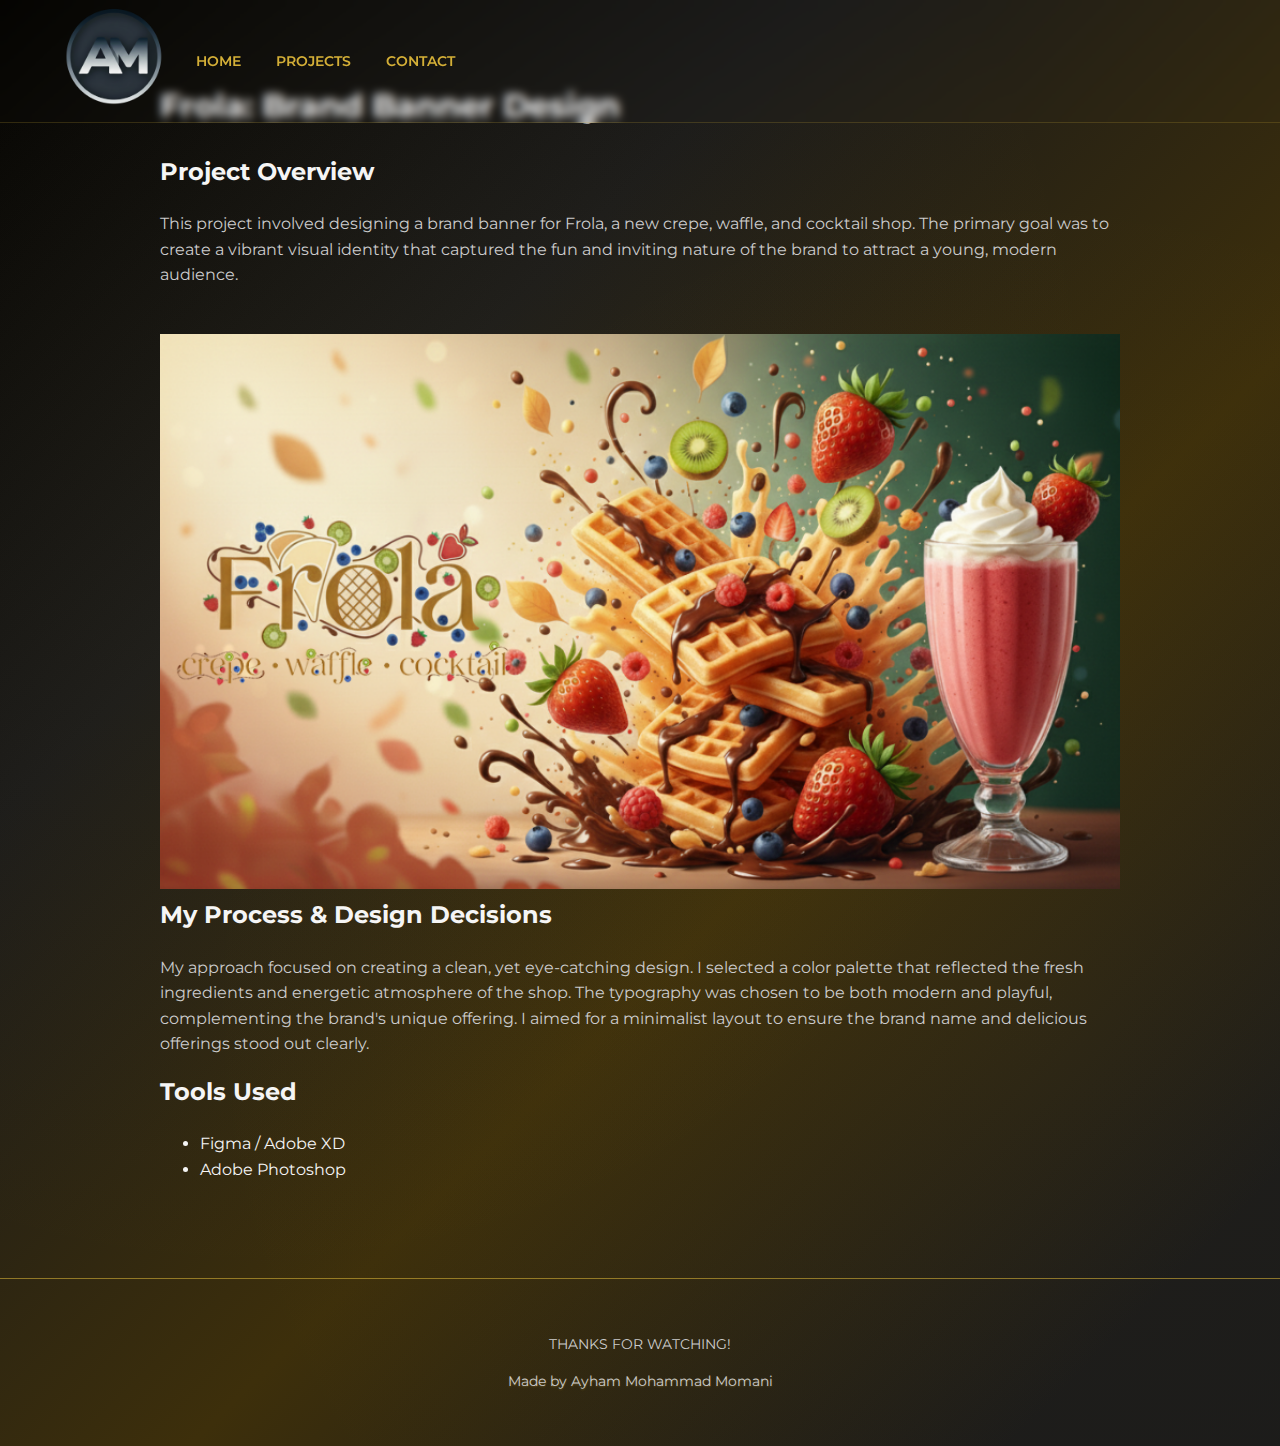
<file: frola-case-study.html>
<!DOCTYPE html>
<html lang="en">
<head>
    <meta charset="UTF-8">
    <meta name="viewport" content="width=device-width, initial-scale=1.0">
    <title>Frola - Brand Banner Case Study</title>
    <link rel="stylesheet" href="style.css">
    <link href="https://fonts.googleapis.com/css2?family=Montserrat:wght@400;600;700&display=swap" rel="stylesheet">
</head>
<body>

    <header class="navbar">
        <div class="logo">
    <img src="AM Logo.png" alt="AM Logo" class="logo-img">
</div>

        <nav>
            <ul>
                <li><a href="index.html#home">HOME</a></li>
                <li><a href="index.html#projects">PROJECTS</a></li>
                <li><a href="index.html#contact">CONTACT</a></li>
            </ul>
        </nav>
    </header>

    <main>
        <section class="case-study-content">
            <div class="content-wrapper">
                <h1>Frola: Brand Banner Design</h1>
                
                <h2>Project Overview</h2>
                <p>This project involved designing a brand banner for Frola, a new crepe, waffle, and cocktail shop. The primary goal was to create a vibrant visual identity that captured the fun and inviting nature of the brand to attract a young, modern audience.</p>
                
                <img src="Frola Final.png" alt="Final Frola Banner Design" style="width:100%; height:auto; margin-top:30px;">
                
                <h2>My Process & Design Decisions</h2>
                <p>My approach focused on creating a clean, yet eye-catching design. I selected a color palette that reflected the fresh ingredients and energetic atmosphere of the shop. The typography was chosen to be both modern and playful, complementing the brand's unique offering. I aimed for a minimalist layout to ensure the brand name and delicious offerings stood out clearly.</p>

                <h2>Tools Used</h2>
                <ul>
                    <li>Figma / Adobe XD</li>
                    <li>Adobe Photoshop</li>
                </ul>
            </div>
        </section>
    </main>
    
    <footer class="footer">
        <p>THANKS FOR WATCHING!</p>
        <p class="small-text">Made by Ayham Mohammad Momani</p>
    </footer>

</body>
</html>
</file>
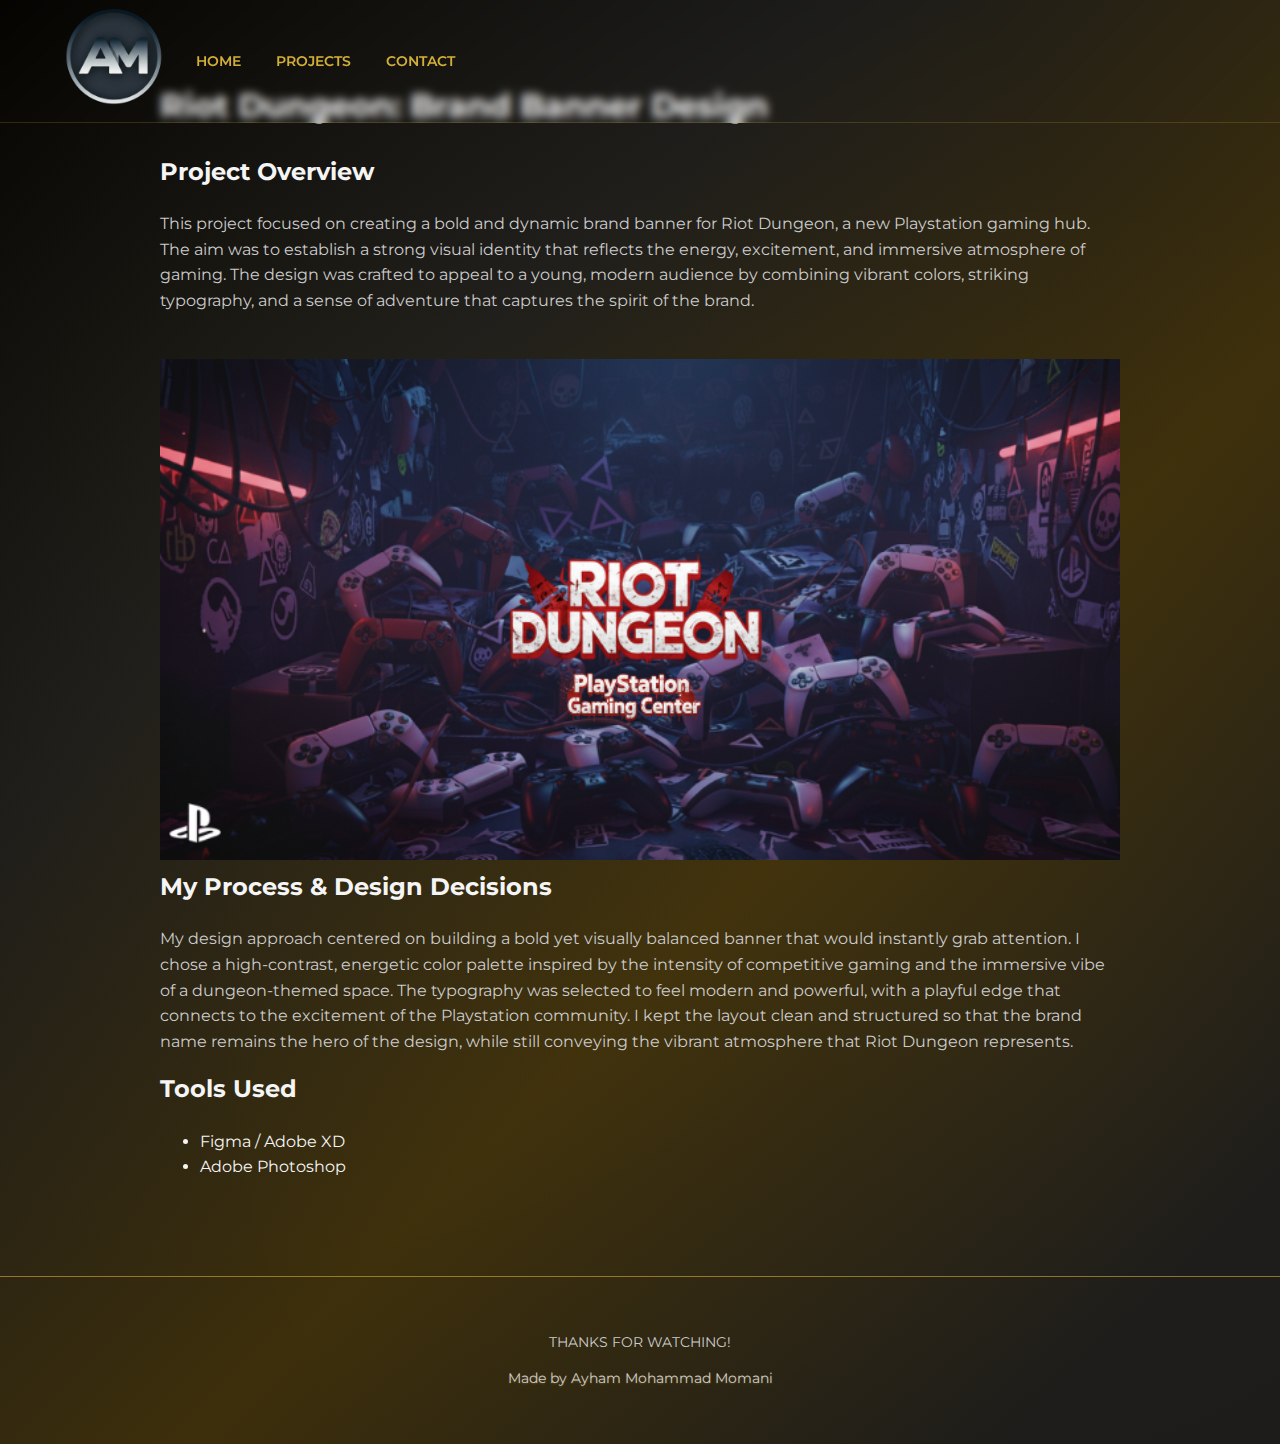
<file: Riot-case-study.html>
<!DOCTYPE html>
<html lang="en">
<head>
    <meta charset="UTF-8">
    <meta name="viewport" content="width=device-width, initial-scale=1.0">
    <title>Riot Dungeon - Brand Banner Case Study</title>
    <link rel="stylesheet" href="style.css">
    <link href="https://fonts.googleapis.com/css2?family=Montserrat:wght@400;600;700&display=swap" rel="stylesheet">
</head>
<body>

    <header class="navbar">
        <div class="logo">
    <img src="AM Logo.png" alt="AM Logo" class="logo-img">
</div>

        <nav>
            <ul>
                <li><a href="index.html#home">HOME</a></li>
                <li><a href="index.html#projects">PROJECTS</a></li>
                <li><a href="index.html#contact">CONTACT</a></li>
            </ul>
        </nav>
    </header>

    <main>
        <section class="case-study-content">
            <div class="content-wrapper">
                <h1>Riot Dungeon: Brand Banner Design</h1>
                
                <h2>Project Overview</h2>
                <p>This project focused on creating a bold and dynamic brand banner for Riot Dungeon, a new Playstation gaming hub. The aim was to establish a strong visual identity that reflects the energy, excitement, and immersive atmosphere of gaming. The design was crafted to appeal to a young, modern audience by combining vibrant colors, striking typography, and a sense of adventure that captures the spirit of the brand.</p>
                
                <img src="Riot Dungeon Banner 1.png" alt="Final Frola Banner Design" style="width:100%; height:auto; margin-top:30px;">
                
                <h2>My Process & Design Decisions</h2>
                <p>My design approach centered on building a bold yet visually balanced banner that would instantly grab attention. I chose a high-contrast, energetic color palette inspired by the intensity of competitive gaming and the immersive vibe of a dungeon-themed space. The typography was selected to feel modern and powerful, with a playful edge that connects to the excitement of the Playstation community. I kept the layout clean and structured so that the brand name remains the hero of the design, while still conveying the vibrant atmosphere that Riot Dungeon represents.</p>

                <h2>Tools Used</h2>
                <ul>
                    <li>Figma / Adobe XD</li>
                    <li>Adobe Photoshop</li>
                </ul>
            </div>
        </section>
    </main>
    
    <footer class="footer">
        <p>THANKS FOR WATCHING!</p>
        <p class="small-text">Made by Ayham Mohammad Momani</p>
    </footer>

</body>
</html>
</file>
<file: style.css>
/* ====== Root Variables ====== */
:root {
  --gold: #d4af37;
  --gold-gradient: linear-gradient(135deg, #d4af37, #b8860b, #ffd700);
  --text-light: #f5f5f5;
  --text-muted: #cccccc;

  /* Dynamic wavy black & gold background */
  --bg-dynamic: 
    radial-gradient(circle at 20% 30%, rgba(212,175,55,0.05), transparent 60%),
    radial-gradient(circle at 80% 70%, rgba(212,175,55,0.03), transparent 60%),
    linear-gradient(135deg, #000000 0%, #1a1a1a 30%, #3d2f0b 60%, #1a1a1a 90%);
}

/* ====== General Body & Reset ====== */
body {
  font-family: 'Montserrat', sans-serif;
  margin: 0;
  padding: 0;
  line-height: 1.6;
  color: var(--text-light);
  overflow-x: hidden;
  background: var(--bg-dynamic);
  position: relative;
}

/* ====== Wavy Background Overlay (Hero Section) ====== */
.wavy-background {
  position: absolute;
  top: 0;
  left: 0;
  width: 100%;
  height: 100%;
  pointer-events: none;
  z-index: -1;
  overflow: hidden;
}

.wavy-background svg {
  width: 200%;
  height: 100%;
  animation: waveMove 60s linear infinite;
}

@keyframes waveMove {
  0% { transform: translateX(0); }
  50% { transform: translateX(-5%); }
  100% { transform: translateX(0); }
}

/* ====== Typography ====== */
h1, h2, h3, h4, h5, h6 {
  font-family: 'Montserrat', sans-serif;
  font-weight: 700;
  color: var(--text-light);
  margin-top: 0;
}

p {
  font-weight: 400;
  color: var(--text-muted);
}

/* ====== Navbar ====== */
.navbar {
  position: fixed;
  top: 0;
  left: 0;
  width: 100%;
  display: flex;
  align-items: center;
  padding: 5px 5%;
  z-index: 1000;

  background: rgba(0, 0, 0, 0); /* fully transparent */
  border-bottom: 1px solid rgba(212, 175, 55, 0.2);
  backdrop-filter: blur(5px);
  transition: background 0.3s ease;
}

.navbar nav {
  margin-left: 2rem;
}

.navbar nav ul {
  list-style: none;
  display: flex;
  margin: 0;
  padding: 0;
  gap: 35px;
}

.navbar nav ul li {
  margin: 0;
}

.navbar nav ul li a {
  text-decoration: none;
  color: var(--gold);
  font-weight: 600;
  font-size: 14px;
  position: relative;
  transition: color 0.3s ease;
}

.navbar nav ul li a::after {
  content: '';
  position: absolute;
  left: 0;
  bottom: -5px;
  width: 0%;
  height: 2px;
  background: var(--gold);
  transition: width 0.3s ease;
}

.navbar nav ul li a:hover::after,
.navbar nav ul li a.active::after {
  width: 100%;
}

.navbar nav ul li a.active {
  color: var(--gold);
}

.logo, .logo-img {
  font-size: 24px;
  font-weight: 700;
  color: var(--text-light);
  width: 100px;
  height: auto;
}

/* ====== Sections ====== */
section {
  min-height: 100vh;
  display: flex;
  align-items: center;
  justify-content: center;
  padding: 80px 5%;
  position: relative;
  color: var(--text-light);
  background: transparent; /* allow body gradient to show */
}

.content-wrapper {
  max-width: 960px;
  width: 100%;
  margin: 0 auto;
  position: relative;
}

.section-number {
  position: absolute;
  bottom: 20px;
  left: 5%;
  font-family: 'Montserrat', sans-serif;
  font-size: 18px;
  color: #666;
}

/* ====== Hero Section ====== */
.hero-section {
  text-align: center;
  position: relative;
  z-index: 1;
  background: transparent;
  color: var(--text-light);
}

.hero-section h1 span {
  background: var(--gold-gradient);
  -webkit-background-clip: text;
  -webkit-text-fill-color: transparent;
}

.hero-section .role-intro {
  font-size: 14px;
  color: #aaa;
  letter-spacing: 2px;
  text-transform: uppercase;
  margin-bottom: 10px;
}

.hero-section .main-title {
  font-size: 80px;
  line-height: 1;
  margin-bottom: 5px;
  text-shadow: 0 2px 5px rgba(0,0,0,0.5);
}

.hero-section .sub-title {
  font-size: 18px;
  color: #aaa;
  margin-top: 0;
}

/* ====== Projects Section ====== */
.projects-section {
  display: block;
}

.project-card {
  background: rgba(0,0,0,0.6); /* semi-transparent for smooth blending */
  border-radius: 8px;
  overflow: hidden;
  margin-bottom: 40px;
  display: flex;
  box-shadow: 0 4px 20px rgba(0,0,0,0.3);
  border: 1px solid rgba(212, 175, 55, 0.3);
  transition: transform 0.3s ease, box-shadow 0.3s ease;
  color: var(--text-muted);
}

.project-card:hover {
  transform: translateY(-10px);
  box-shadow: 0 8px 30px rgba(212, 175, 55, 0.5);
}

.project-card img {
  width: 60%;
  height: auto;
  object-fit: cover;
}

.project-card .project-info {
  width: 40%;
  padding: 30px;
  display: flex;
  flex-direction: column;
  justify-content: center;
}

.project-card h2 {
  font-size: 28px;
  margin-bottom: 15px;
  color: var(--gold);
}

.project-card p {
  font-size: 16px;
  margin-bottom: 20px;
}

.view-project-button {
  display: inline-block;
  padding: 12px 25px;
  background: var(--gold-gradient);
  color: #000;
  text-decoration: none;
  border-radius: 5px;
  font-weight: 600;
  transition: all 0.3s ease;
}

.view-project-button:hover {
  box-shadow: 0 0 15px rgba(212, 175, 55, 0.6);
  transform: translateY(-3px);
}

/* ====== Certifications Section ====== */
.certifications-section {
  padding: 80px 5%;
  text-align: center;
  position: relative;
  background: transparent;
}

.certifications-section .section-title {
  font-size: 36px;
  margin-bottom: 50px;
  font-weight: 700;
  color: var(--gold);
}

.certifications-grid {
  display: grid;
  grid-template-columns: repeat(4, 1fr);
  gap: 30px;
}

.cert-card {
  background: rgba(0,0,0,0.6);
  border-radius: 10px;
  padding: 20px;
  box-shadow: 0 4px 15px rgba(0,0,0,0.3);
  border: 1px solid rgba(212, 175, 55, 0.3);
  color: var(--text-muted);
  transition: transform 0.3s ease, box-shadow 0.3s ease;
}

.cert-card:hover {
  transform: translateY(-8px);
  box-shadow: 0 8px 25px rgba(212, 175, 55, 0.5);
}

.cert-title {
  font-size: 18px;
  margin-bottom: 15px;
  color: var(--gold);
}

.cert-image {
  width: 100%;
  max-height: 150px;
  object-fit: contain;
  margin-bottom: 15px;
}

.cert-desc {
  font-size: 14px;
  color: var(--text-muted);
}

/* ====== Contact Section ====== */
.contact-section {
  background: transparent;
}

.contact-section .content-wrapper {
  display: flex;
  gap: 50px;
}

.contact-details {
  flex: 1;
}

.contact-details h2,
.contact-details p,
.contact-details strong {
  color: var(--text-light);
}

.contact-form {
  flex: 1;
  display: flex;
  flex-direction: column;
  background: rgba(0,0,0,0.6);
  padding: 30px;
  border-radius: 8px;
}

.contact-form input[type="text"],
.contact-form input[type="email"],
.contact-form textarea {
  background-color: #222;
  border: none;
  padding: 15px;
  margin-bottom: 20px;
  color: var(--text-light);
  border-radius: 5px;
  font-family: 'Montserrat', sans-serif;
  font-size: 16px;
}

.contact-form textarea {
  min-height: 120px;
  resize: vertical;
}

.contact-form input:focus,
.contact-form textarea:focus {
  outline: none;
  border: 1px solid var(--gold);
  box-shadow: 0 0 8px rgba(212, 175, 55, 0.5);
}

.contact-form button {
  background: var(--gold-gradient);
  color: #000;
  border: none;
  padding: 15px 25px;
  border-radius: 5px;
  font-size: 16px;
  font-weight: 600;
  cursor: pointer;
  transition: all 0.3s ease;
}

.contact-form button:hover {
  box-shadow: 0 0 15px rgba(212, 175, 55, 0.6);
  transform: translateY(-3px);
}

/* ====== Footer ====== */
.footer {
  text-align: center;
  padding: 40px 20px;
  background: transparent;
  border-top: 1px solid rgba(212, 175, 55, 0.6);
  font-size: 14px;
  color: var(--text-muted);
}

.footer .small-text {
  text-shadow: 0 1px 2px rgba(212, 175, 55, 0.3);
}

/* ====== Responsive adjustments ====== */
@media (max-width: 1024px) {
  .certifications-grid { grid-template-columns: repeat(2, 1fr); }
  .project-card { flex-direction: column; }
  .project-card img,
  .project-card .project-info { width: 100%; }
}

@media (max-width: 768px) {
  .navbar { flex-direction: column; align-items: flex-start; }
  .navbar nav ul { flex-direction: column; width: 100%; }
  .navbar nav ul li { margin: 10px 0; }
  .contact-section .content-wrapper { flex-direction: column; }
  .hero-section .main-title { font-size: 50px; }
  .certifications-grid { grid-template-columns: 1fr; }
}
/* LinkedIn Logo */
.linkedin-logo {
  width: 24px;      /* keeps it small */
  height: auto;     /* maintain aspect ratio */
  margin-top: 0;    /* adjust spacing if needed */
  transition: transform 0.3s ease;
}

.linkedin-link:hover .linkedin-logo {
  transform: scale(1.1); /* slight grow on hover */
}
/* ====== Enhanced Mobile View (Up to 600px) ====== */
@media (max-width: 600px) {

  /* Reduce padding for sections to fit smaller screens */
  section {
    padding: 60px 6%;
    text-align: center;
  }

  /* Navbar improvements */
  .navbar {
    flex-direction: column;
    align-items: center;
    padding: 10px 0;
    border-bottom: 1px solid rgba(212, 175, 55, 0.3);
  }

  .navbar nav ul {
    flex-direction: column;
    gap: 15px;
    align-items: center;
    margin-top: 10px;
  }

  .navbar nav ul li a {
    font-size: 16px;
  }

  .logo-img {
    width: 80px;
  }

  /* Hero section typography */
  .hero-section .main-title {
    font-size: 38px;
    line-height: 1.2;
  }

  .hero-section .sub-title {
    font-size: 16px;
  }

  .hero-section .role-intro {
    font-size: 12px;
    letter-spacing: 1.5px;
  }

  /* Project cards – stacked and centered */
  .project-card {
    flex-direction: column;
    text-align: center;
    border-radius: 12px;
  }

  .project-card img {
    width: 100%;
    border-bottom: 1px solid rgba(212, 175, 55, 0.2);
  }

  .project-card .project-info {
    width: 100%;
    padding: 20px;
  }

  .project-card h2 {
    font-size: 22px;
  }

  .project-card p {
    font-size: 15px;
  }

  .view-project-button {
    width: 100%;
    padding: 12px;
  }

  /* Certifications grid: 1 column and cleaner spacing */
  .certifications-grid {
    grid-template-columns: 1fr;
    gap: 20px;
  }

  .cert-card {
    padding: 15px;
  }

  .cert-title {
    font-size: 16px;
  }

  .cert-desc {
    font-size: 13px;
  }

  /* Contact section stack */
  .contact-section .content-wrapper {
    flex-direction: column;
    gap: 30px;
  }

  .contact-details p {
    font-size: 14px;
  }

  .contact-form {
    padding: 20px;
  }

  .contact-form input,
  .contact-form textarea {
    font-size: 14px;
    padding: 12px;
  }

  .contact-form button {
    font-size: 15px;
    padding: 12px;
  }

  .linkedin-logo {
    width: 30px;
    margin-top: 15px;
  }

  /* Footer smaller and centered */
  .footer {
    padding: 30px 10px;
    font-size: 13px;
  }

  .footer .small-text {
    font-size: 12px;
  }

  /* Section number reposition for smaller screens */
  .section-number {
    font-size: 14px;
    bottom: 10px;
  }
}
/* ===== MOBILE NAVBAR FIX ONLY (up to 768px) ===== */
@media (max-width: 768px) {
    .navbar {
        flex-direction: row;            /* logo + links in one row */
        justify-content: flex-start;    /* align left */
        align-items: center;
        padding: 10px 5%;
        position: fixed;                /* stay on top */
        top: 0;
        width: 100%;
        z-index: 1000;
        background: rgba(0,0,0,0.5);   /* semi-transparent background */
        border-bottom: 1px solid rgba(212, 175, 55, 0.3);
    }

    .navbar nav {
        margin-left: 15px;              /* space between logo and links */
    }

    .navbar nav ul {
        flex-direction: row;            /* keep links in one row */
        gap: 15px;                      /* spacing between links */
    }

    .navbar nav ul li a {
        font-size: 16px;                /* slightly larger for mobile */
    }

    .logo-img {
        width: 80px;                    /* smaller logo on mobile */
        height: auto;
    }

    body {
        padding-top: 70px;              /* space below fixed navbar */
    }
}
</file>
